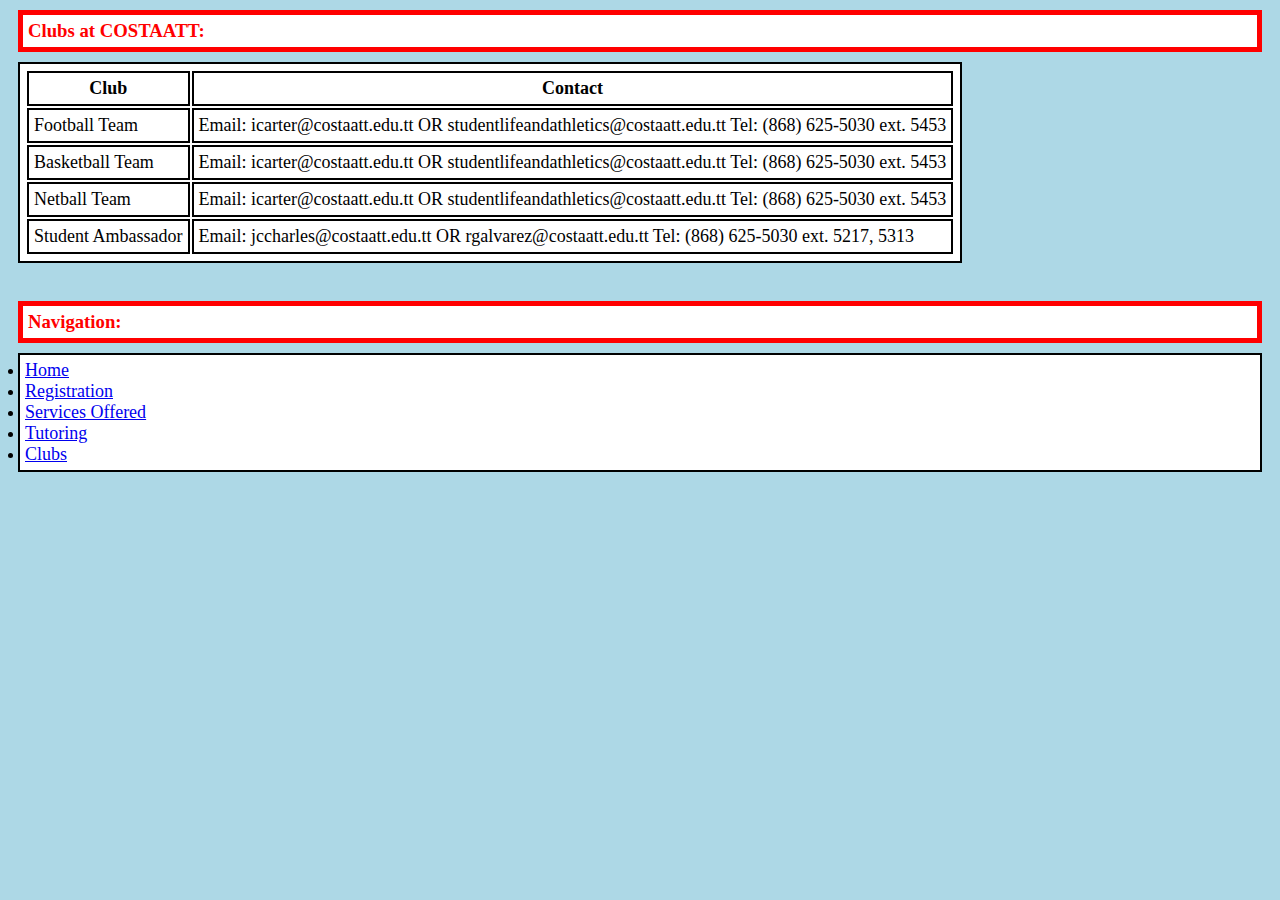
<file: HTML/Clubs.html>
<!doctype html>
<html lang="en">
  <head>
    <meta charset="utf-8" >
    <meta name="viewport" content="width=device-width">
    <title>*Clubs*</title>
	<link rel="stylesheet" href="../CSS/style.css">
	</head>
	
	<body>
	
	<h3> Clubs at COSTAATT: </h3>
	
	<table> 
		<tr>
			<th> Club </th>
			<th> Contact </th>
		</tr>
		
		<tbody>
		<tr> <td> Football Team </td>
		<td> Email: icarter@costaatt.edu.tt OR studentlifeandathletics@costaatt.edu.tt
				Tel: (868) 625-5030 ext. 5453 </td>
		</tr>
		
		<tr> <td> Basketball Team </td>
		<td> Email: icarter@costaatt.edu.tt OR studentlifeandathletics@costaatt.edu.tt
				Tel: (868) 625-5030 ext. 5453 </td>
		</tr>
		
		<tr> <td> Netball Team </td>
		<td> Email: icarter@costaatt.edu.tt OR studentlifeandathletics@costaatt.edu.tt
				Tel: (868) 625-5030 ext. 5453 </td>
		</tr>
		
		<tr> <td> Student Ambassador </td>
		<td> Email: jccharles@costaatt.edu.tt OR rgalvarez@costaatt.edu.tt
				Tel: (868) 625-5030 ext. 5217, 5313 </td>
		</tr>
		
		</tbody>
	</table>
	<br>
	
	<section>
	<h3> Navigation: </h3>
	<nav>
	<ul>
	<li> <a href="../index.html" target="_self" > Home </a></li>
	<li> <a href="../HTML/Registration.html" target="_self"> Registration </a></li>
	<li> <a href="../HTML/Gallery.html" target="_self"> Services Offered </a></li>
	<li> <a href="../HTML/Tutoring.html" target="_self"> Tutoring </a></li>
	<li> <a href="../HTML/Clubs.html" target="_self"> Clubs </a></li>
	</ul>
	</nav>
	</section>
		
		
	</body>
</html>
</file>
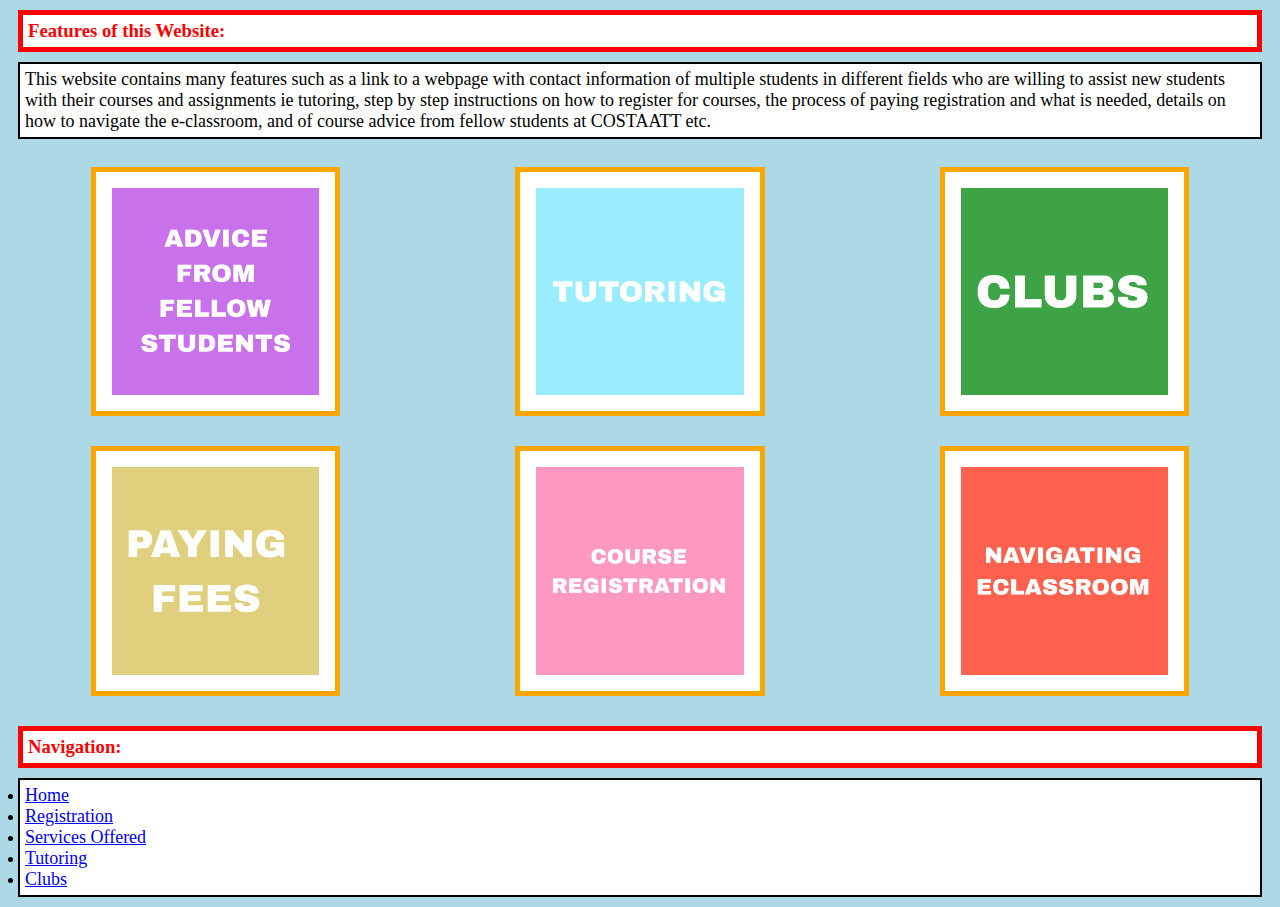
<file: HTML/Gallery.html>
<!doctype html>
<html lang="en">
    <head>
    <meta charset="utf-8">
    <meta name="viewport" content="width=device-width">
    <title> *Features* </title>
	<link rel="stylesheet" href="../CSS/style.css">
    </head>
	
	<body>
	<h3> Features of this Website: </h3>
	<p> This website contains many features such as a link to a webpage with contact
	information of multiple students in different fields who are willing to assist new
	students with their courses and assignments ie tutoring, step by step instructions on
	how to register for courses, the process of paying registration and what is needed,
	details on how to navigate the e-classroom, and of course advice from fellow students at COSTAATT etc. </p>
	<br>
	
	<!-- To center an image I sampled code from https://www.w3schools.com/howto/howto_css_image_center.asp -->
	
		<div class="container">
		<div class="item"> <img src="../IMG/advice.jpg" alt="Advice" title="Students can seek advice from current/past students." class="center"> </div>
		<div class="item"> <img src="../IMG/tutoring.jpg" alt="Tutoring" title="Students can look for other students from their same programme of study in order to receive assistance in their studies." class="center"></div>
		<div class="item"> <img src="../IMG/clubs.jpg" alt="Clubs" title="List of the many clubs offered at COSTAATT." class="center"></div>
		<div class="item"> <img src="../IMG/payingfees.jpg" alt="Payment of Fees" title="Instructions on how to pay fees at the college and what you need to have." class="center"></div>
		<div class="item"> <img src="../IMG/courseregistration.jpg" alt="Course Registration" title="Instructions on how too register for classes at COSTAATT." class="center"></div>
		<div class="item"> <img src="../IMG/navigatingeclass.jpg" alt="Navigating Eclassroom" title="How to access and navigate the Eclassroom." class="center"></div>
		</div>
	
	<section>
	<h3> Navigation: </h3>
	<nav>
	<ul>
	<li> <a href="../index.html" target="_self" > Home </a></li>
	<li> <a href="../HTML/Registration.html" target="_self"> Registration </a></li>
	<li> <a href="../HTML/Gallery.html" target="_self"> Services Offered </a></li>
	<li> <a href="../HTML/Tutoring.html" target="_self"> Tutoring </a></li>
	<li> <a href="../HTML/Clubs.html" target="_self"> Clubs </a></li>
	</ul>
	</nav>
	</section>
	
	
	
	</body>
	
	
	
	
	
</html>
</file>
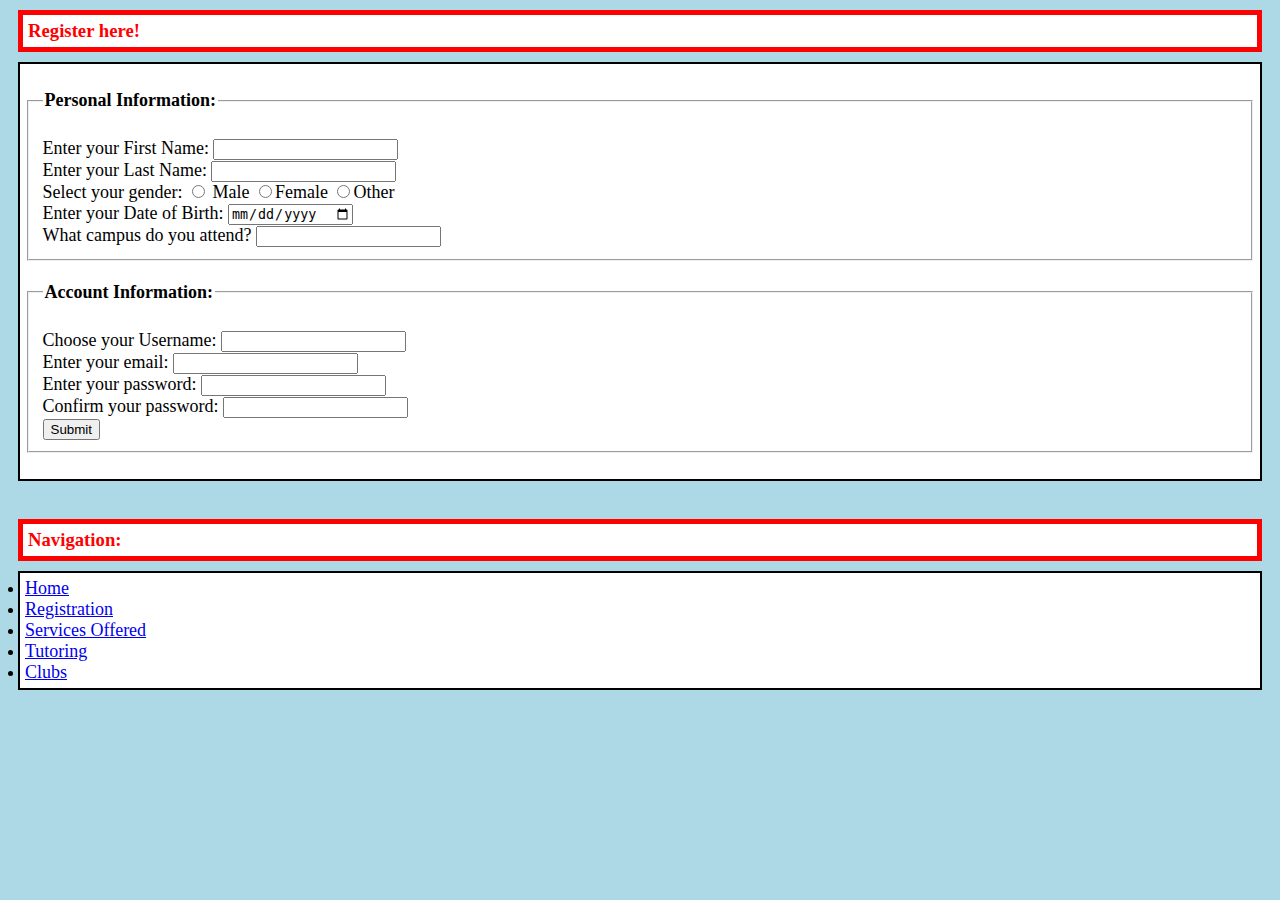
<file: HTML/Registration.html>
<!doctype html> 
<html lang="en-US"> 
	<head>
		<title> *Registration* </title>
		<meta charset = "utf-8">
		<meta name="viewport" content= "width=device-width, initial-scale=1.0">
		<link rel="stylesheet" href="../CSS/style.css">
	</head> 
	
	<body>
	<h3> Register here! </h3>
	<form>
	
	<br>
    <fieldset>
	<!-- Sampled code from https://www.w3schools.com/TAGS/tag_legend.asp -->
		<legend> <strong>Personal Information: </strong></legend>
		<br>
        <label> Enter your First Name: </label>
        <input type="text" name="firstname">
		<br>
		
		<label> Enter your Last Name: </label>
        <input type="text" name="lastname">
		<br>
		
        <label> Select your gender: </label>
        <input type="radio" name="gender" value="male"> Male
        <input type="radio" name="gender" value="female">Female
        <input type="radio" name="gender" value="others">Other
		<br>
		
        <label> Enter your Date of Birth: </label>
        <input type="date" name="dob">
		<br>
		
        <label>What campus do you attend? </label>
        <input type="text" name="campus" >
		</fieldset>
		<br>
		
		<fieldset>
		<legend><strong> Account Information: </strong></legend>
		<br>
		<!-- Sampled code from https://www.w3schools.com/howto/howto_css_register_form.asp -->
		<label> Choose your Username: </label>
        <input type="text" name="name">
		<br>
		
        <label> Enter your email: </label>
        <input type="email" name="email">
		<br>
		
        <label> Enter your password: </label>
        <input type="password" name="pass">
		<br>
		
        <label> Confirm your password: </label>
        <input type="password" name="confirmPass">
		<br>
		
		<!-- Used to create the alert https://stackoverflow.com/questions/18330917/how-to-alert-inline-of-button -->
        <input type="submit" value="Submit" onclick="alert('Success! Your information has been recorded.')">
		</fieldset>
		<br>
		
		
    </form>
	<br>
	
	<section>
	<h3> Navigation: </h3>
	<!-- Read and sampled code from https://stackoverflow.com/questions/908765/how-to-link-html-pages-in-same-or-different-folders -->
	<nav>
	<ul>
	<li> <a href="../index.html" target="_self" > Home </a></li>
	<li> <a href="../HTML/Registration.html" target="_self"> Registration </a></li>
	<li> <a href="../HTML/Gallery.html" target="_self"> Services Offered </a></li>
	<li> <a href="../HTML/Tutoring.html" target="_self"> Tutoring </a></li>
	<li> <a href="../HTML/Clubs.html" target="_self"> Clubs </a></li>
	</ul>
	</nav>
	</section>
	
	</body>
	
</html>
</file>
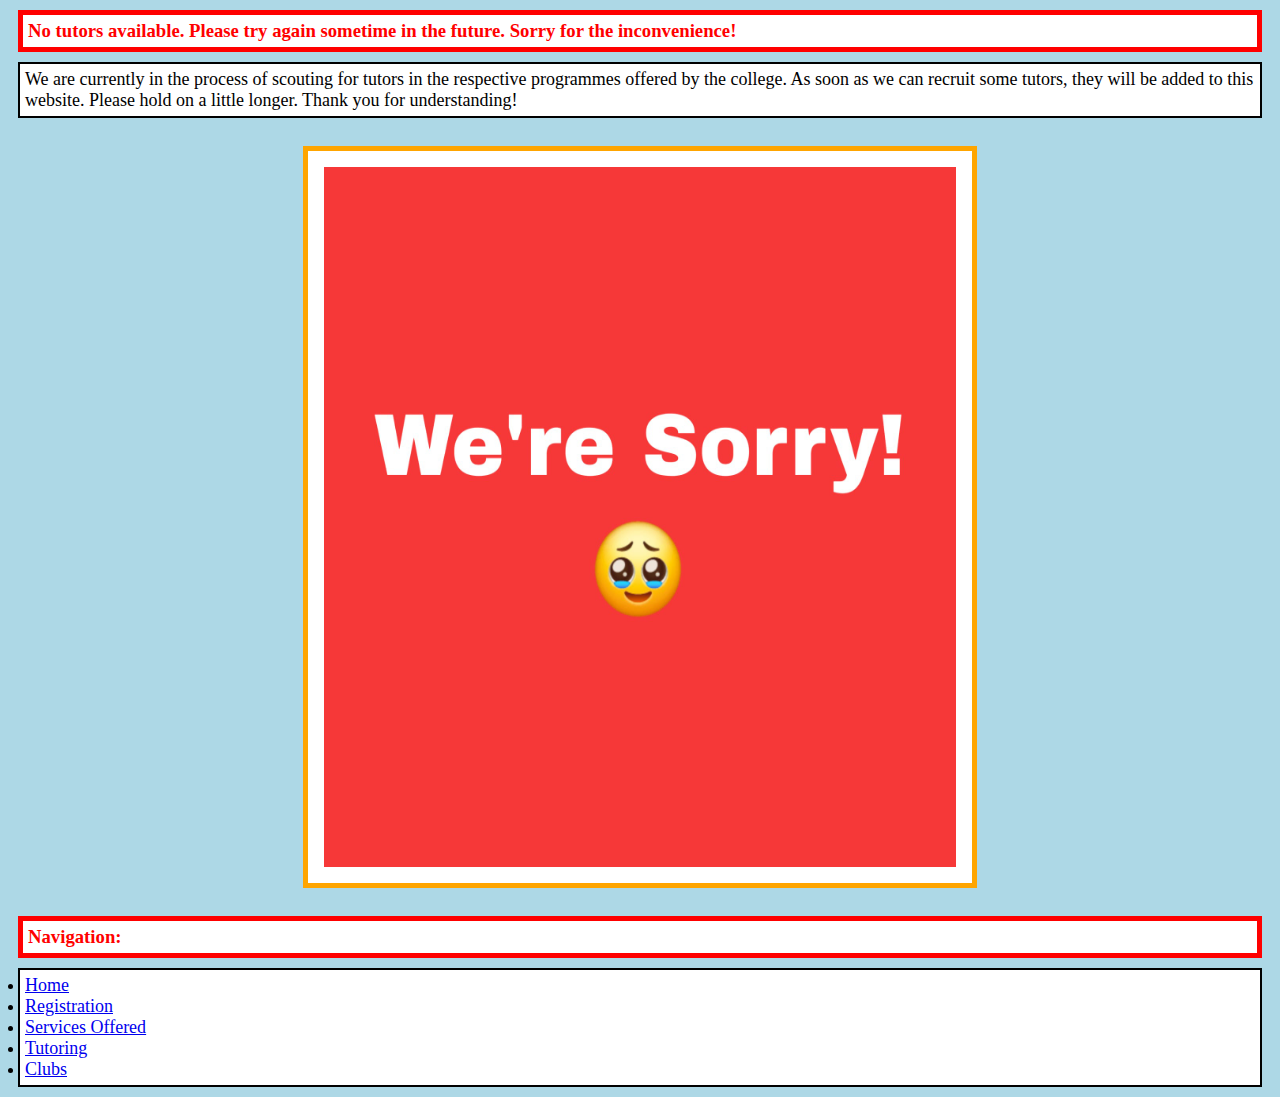
<file: HTML/Tutoring.html>
<!doctype html>
<html lang="en">
  <head>
    <meta charset="utf-8">
    <meta name="viewport" content="width=device-width">
    <title>*Tutoring*</title>
	<link rel="stylesheet" href="../CSS/style.css">
	</head>
	
	<body>
	<h3> No tutors available. Please try again sometime in the future. Sorry for the inconvenience! </h3>
	<p> We are currently in the process of scouting for tutors in the respective programmes offered by the college. As soon as we can recruit some tutors, they will be added to this website. Please hold on a little longer. Thank you for understanding! </p>
	<br>
	
	<img src="../IMG/sorry.jpg" alt="Sorry!" height="700" width="50" class="center" >
	<br>
	
	<section>
	<h3> Navigation: </h3>
	<nav>
	<ul>
	<li> <a href="../index.html" target="_self" > Home </a></li>
	<li> <a href="../HTML/Registration.html" target="_self"> Registration </a></li>
	<li> <a href="../HTML/Gallery.html" target="_self"> Services Offered </a></li>
	<li> <a href="../HTML/Tutoring.html" target="_self"> Tutoring </a></li>
	<li> <a href="../HTML/Clubs.html" target="_self"> Clubs </a></li>
	</ul>
	</nav>
	</section>
	
	</body>



</html>
</file>
<file: CSS/style.css>
body {
  background-color: lightblue;
}

h1 {
	background-color: white;
  color: navy;
  font-family: Georgia, "Times New Roman", Times, serif;
  border-bottom: 5px solid navy;
  border-top: 5px solid navy;
  border-left: 5px solid navy;
  border-right: 5px solid navy;
  padding: 1em;
  margin: 10px;
}

h3 {
	background-color: white;
	color: red;
  font-family: Georgia, "Times New Roman", Times, serif;
  border-bottom: 5px solid red;
  border-top: 5px solid red;
  border-left: 5px solid red;
  border-right: 5px solid red;
  padding: 5px;
  margin: 10px;
}

p {
	background-color: white;
	color: black;
  font-family: Georgia, "Times New Roman", Times, serif;
  font-size: 18px;
  padding: 5px;
  border-bottom: 2px solid black;
  border-top: 2px solid black;
  border-left: 2px solid black;
  border-right: 2px solid black;
  margin: 10px;
}

ol {
	background-color: white;
	color: black;
  font-family: Georgia, "Times New Roman", Times, serif;
  font-size: 18px;
  padding: 5px;
  border-bottom: 2px solid black;
  border-top: 2px solid black;
  border-left: 2px solid black;
  border-right: 2px solid black;
  margin: 10px;
}


ul {
	margin:10px;
	background-color:white;
	padding:5px;
	font-size:18px;
	border-bottom: 2px solid black;
  border-top: 2px solid black;
  border-left: 2px solid black;
  border-right: 2px solid black;
}
 
a:hover {
  color: blue;
}


img {
  display: block;
  margin-left: auto;
  margin-right: auto;
  width: 50%;
  border-bottom: 5px solid orange;
  border-top: 5px solid orange;
  border-left: 5px solid orange;
  border-right: 5px solid orange;
  padding: 1em;
  background-color: white;
}

form {
	background-color: white;
	color: black;
  font-family: Georgia, "Times New Roman", Times, serif;
  font-size: 18px;
  padding: 5px;
  border-bottom: 2px solid black;
  border-top: 2px solid black;
  border-left: 2px solid black;
  border-right: 2px solid black;
  margin: 10px;
  
}

.container {
  display: grid;
  grid-template-columns: repeat(3, 1fr);
  grid-gap: 10px;
}

.item {
  padding-bottom:20px;
  
}

/*Sampled code to put a border on my table from https://www.w3schools.com/html/html_table_borders.asp*/
table, th, td {
  border: 2px solid black;
  background-color: white;
  font-family: Georgia, "Times New Roman", Times, serif;
  font-size: 18px;
  padding: 5px;
  margin: 10px;
}
</file>
